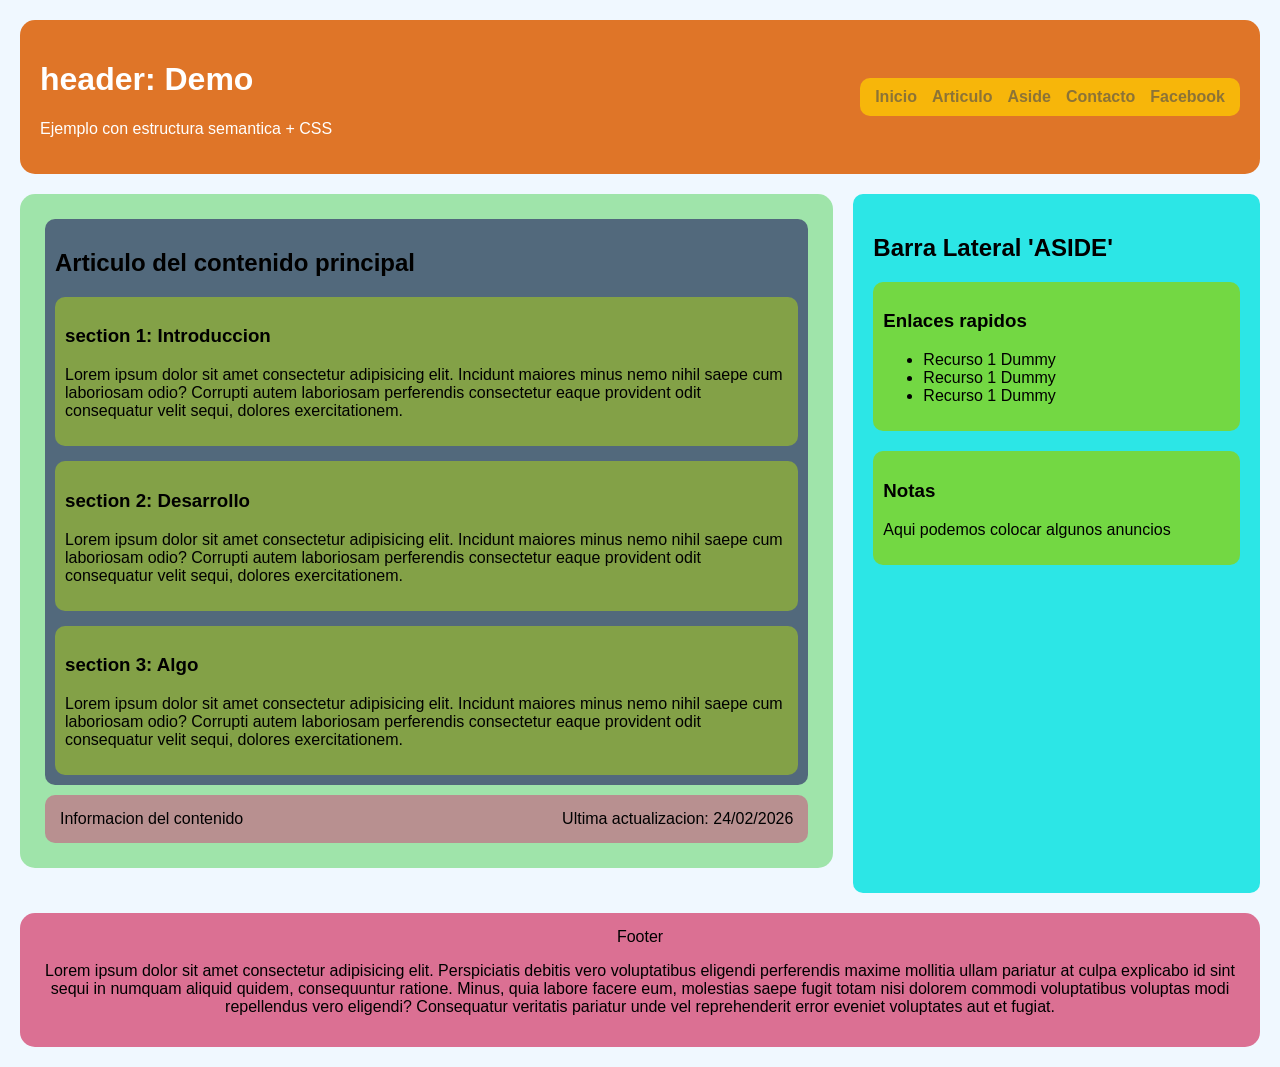
<file: index.html>
<!DOCTYPE html>
<html lang="en">

<head>
    <meta charset="UTF-8">
    <meta name="viewport" content="width=device-width, initial-scale=1.0">
    <title>Pagina Principal</title>
    <link rel="stylesheet" href="./estilos.css">
</head>

<body>
    <div class="container">
        <!-- HEADER -->
        <header>
            <div>
                <h1> header: Demo</h1>
                <p>Ejemplo con estructura semantica + CSS</p>
            </div>
            <!-- NAV -->
            <nav>
                <ul>
                    <a href="https://mimo.org/glossary/html/divs">
                        <li>Inicio</li>
                    </a>
                    <a href="#">
                        <li>Articulo</li>
                    </a>
                    <a href="">
                        <li>Aside</li>
                    </a>
                    <a href="">
                        <li>Contacto</li>
                    </a>
                    <a href="">
                        <li>Facebook</li>
                    </a>
                </ul>
            </nav>
        </header>
        <!-- PAGINA PRINCIPAL -->
        <div class="layout">
            <!-- MAIN -->
            <main>
                <article>
                    <!-- titulo del articulo principal -->
                    <h2>Articulo del contenido principal</h2>
                    <!-- SECCION 1 -->
                    <section>
                        <h3> section 1: Introduccion</h3>
                        <p>Lorem ipsum dolor sit amet consectetur adipisicing elit.
                            Incidunt maiores minus nemo nihil saepe cum laboriosam odio? Corrupti autem
                            laboriosam perferendis consectetur eaque provident odit consequatur velit sequi,
                            dolores exercitationem.
                        </p>

                    </section>
                    <!-- SECCION 2 -->
                    <section>
                        <h3> section 2: Desarrollo</h3>
                        <p>Lorem ipsum dolor sit amet consectetur adipisicing elit.
                            Incidunt maiores minus nemo nihil saepe cum laboriosam odio? Corrupti autem
                            laboriosam perferendis consectetur eaque provident odit consequatur velit sequi,
                            dolores exercitationem.
                        </p>

                    </section>
                    <!-- SECCION 3 -->
                    <section>
                        <h3> section 3: Algo</h3>
                        <p>Lorem ipsum dolor sit amet consectetur adipisicing elit.
                            Incidunt maiores minus nemo nihil saepe cum laboriosam odio? Corrupti autem
                            laboriosam perferendis consectetur eaque provident odit consequatur velit sequi,
                            dolores exercitationem.
                        </p>

                    </section>
                </article>
                <!-- FOOTER DEL MAIN -->
                 <div class="main-footer" >
                    <span>Informacion del contenido</span>
                    <span>Ultima actualizacion: 24/02/2026</span>
                 </div>
            </main>
            <!-- ASIDE -->
             <aside>
                <h2> Barra Lateral  'ASIDE'</h2>
                <section>
                    <h3>Enlaces rapidos</h3>
                    <ul>
                        <li>Recurso 1 Dummy</li>
                        <li>Recurso 1 Dummy</li>
                        <li>Recurso 1 Dummy</li>
                    </ul>
                </section>
                <section>
                    <h3>Notas </h3>
                    <p>Aqui podemos colocar algunos anuncios</p>
                </section>
             </aside>

        </div>
        <!-- Footer General -->
         <footer class="page-footer">
            Footer
            <p>Lorem ipsum dolor sit amet consectetur adipisicing elit. Perspiciatis debitis vero voluptatibus eligendi perferendis maxime mollitia ullam pariatur at culpa explicabo id sint sequi in numquam aliquid quidem, consequuntur ratione.
            Minus, quia labore facere eum, molestias saepe fugit totam nisi dolorem commodi voluptatibus voluptas modi repellendus vero eligendi? Consequatur veritatis pariatur unde vel reprehenderit error eveniet voluptates aut et fugiat.</p>
            
         </footer>
    </div>
</body>

</html>
</file>
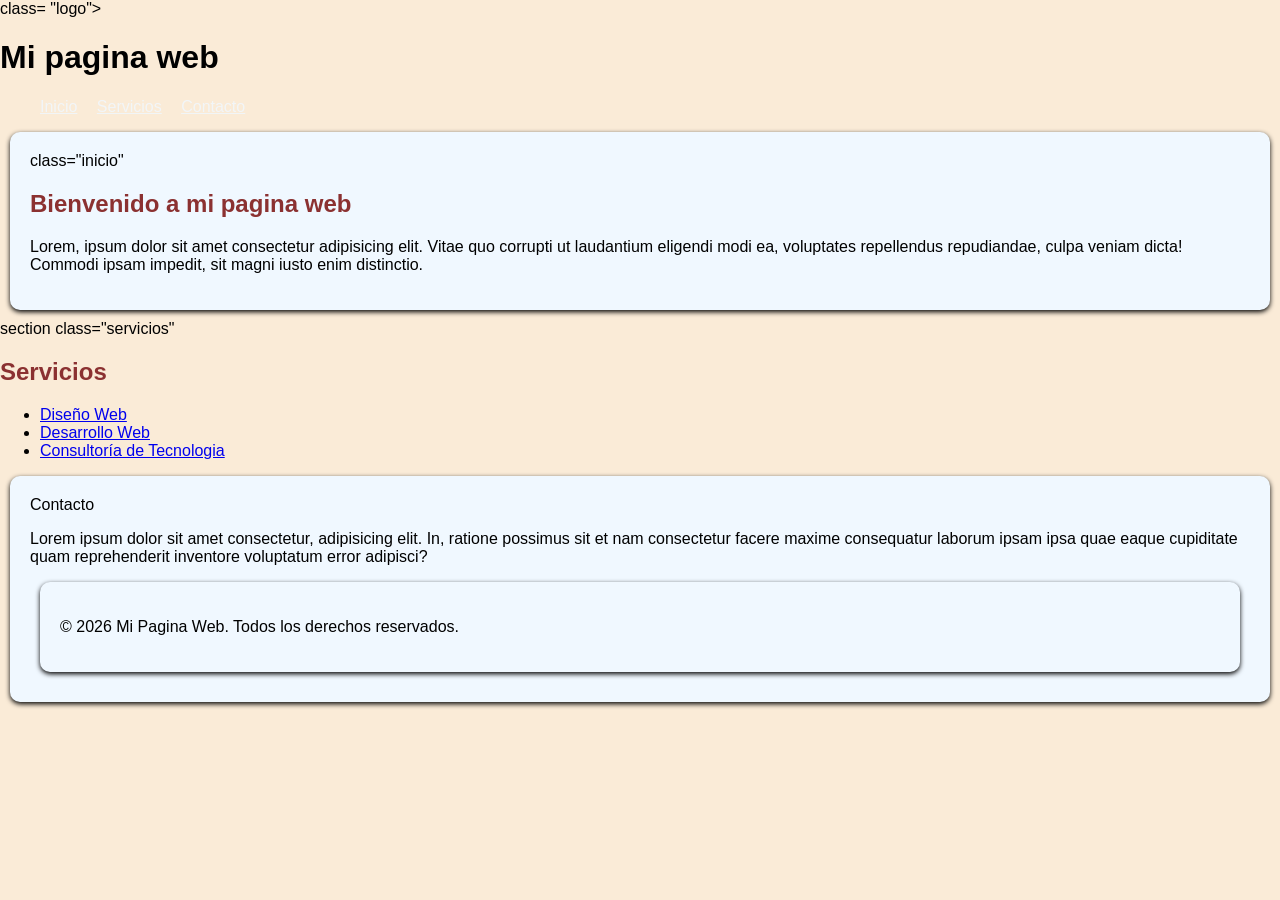
<file: 03032026/index.html>
<!DOCTYPE html>
<html lang="en">
<head>
    <meta charset="UTF-8">
    <meta name="viewport" content="width=device-width, initial-scale=1.0">
    <title>Pagina Ejemplo</title>
    <link rel="shortcut icon" href="./recursos/img/favicon.jpg" type="image/x-icon">
    <link rel="stylesheet" href="./recursos/css/estilos.css">
</head>
<body>
    <header>
        <div>class= "logo">

            <h1>Mi pagina web</h1>
        </div>
        <nav>
            <ul>
                <li><a style = "color: rgb(240, 248, 255, 0.817);" href="#">Inicio</a></li>
                <li><a class="anclas" href="">Servicios</a></li>
                <li><a class="anclas" href="#">Contacto</a></li>
            </ul>
        </nav>
    </header>
    <main>
        <section> class="inicio"
            <h2>Bienvenido a mi pagina web</h2>
            <p>Lorem, ipsum dolor sit amet consectetur adipisicing elit. Vitae quo corrupti ut laudantium eligendi modi ea, voluptates repellendus repudiandae, culpa veniam dicta! Commodi ipsam impedit, sit magni iusto enim distinctio.</p>
        </section>
        section class="servicios"
            <h2>Servicios</h2>
            <ul>
                <li><a href="#">Diseño Web</a></li>
                <li><a href="#">Desarrollo Web</a></li>
                <li><a href="#">Consultoría de Tecnologia</a></li>
            </ul>
        </section>
         <section class="contacto"
           <h2> Contacto </h2>
            <p>Lorem ipsum dolor sit amet consectetur, adipisicing elit. In, ratione possimus sit et nam consectetur facere maxime consequatur laborum ipsam ipsa quae eaque cupiditate quam reprehenderit inventore voluptatum error adipisci?</p>
            
            <section>
                <main>
                    <footer>
                        <p>&copy; 2026 Mi Pagina Web. Todos los derechos reservados.</p>
     </footer>
               
</body>
</html>
</file>
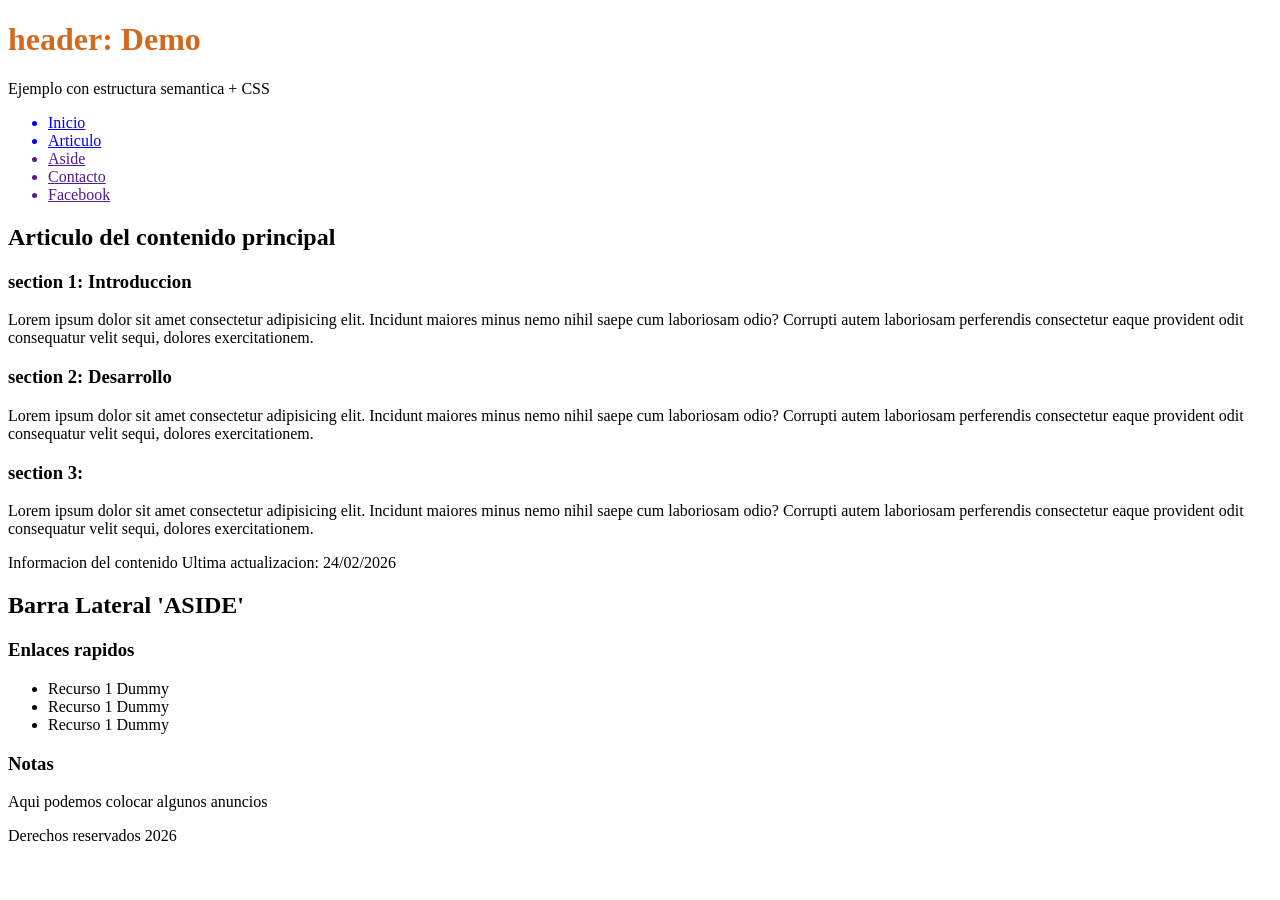
<file: 26022026/index.html>
<!DOCTYPE html>
<html lang="en">

<head>
    <meta charset="UTF-8">
    <meta name="viewport" content="width=device-width, initial-scale=1.0">
    <title>Pagina Principal</title>
    <link rel="stylesheet" href="./estilos.css">
</head>

<body>
    <div class="container">
        <!-- HEADER -->
        <header>
            <div>
                <h1> header: Demo</h1>
                <p>Ejemplo con estructura semantica + CSS</p>
            </div>
            <!-- NAV -->
            <nav>
                <ul>
                    <a href="https://mimo.org/glossary/html/divs">
                        <li>Inicio</li>
                    </a>
                    <a href="#">
                        <li>Articulo</li>
                    </a>
                    <a href="">
                        <li>Aside</li>
                    </a>
                    <a href="">
                        <li>Contacto</li>
                    </a>
                    <a href="">
                        <li>Facebook</li>
                    </a>
                </ul>
            </nav>
        </header>
        <!-- PAGINA PRINCIPAL -->
        <div class="layout">
            <!-- MAIN -->
            <main>
                <article>
                    <!-- titulo del articulo principal -->
                    <h2>Articulo del contenido principal</h2>
                    <!-- SECCION 1 -->
                    <section>
                        <h3> section 1: Introduccion</h3>
                        <p>Lorem ipsum dolor sit amet consectetur adipisicing elit.
                            Incidunt maiores minus nemo nihil saepe cum laboriosam odio? Corrupti autem
                            laboriosam perferendis consectetur eaque provident odit consequatur velit sequi,
                            dolores exercitationem.
                        </p>

                    </section>
                    <!-- SECCION 2 -->
                    <section>
                        <h3> section 2: Desarrollo</h3>
                        <p>Lorem ipsum dolor sit amet consectetur adipisicing elit.
                            Incidunt maiores minus nemo nihil saepe cum laboriosam odio? Corrupti autem
                            laboriosam perferendis consectetur eaque provident odit consequatur velit sequi,
                            dolores exercitationem.
                        </p>

                    </section>
                    <!-- SECCION 3 -->
                    <section>
                        <h3> section 3: </h3>
                        <p>Lorem ipsum dolor sit amet consectetur adipisicing elit.
                            Incidunt maiores minus nemo nihil saepe cum laboriosam odio? Corrupti autem
                            laboriosam perferendis consectetur eaque provident odit consequatur velit sequi,
                            dolores exercitationem.
                        </p>

                    </section>
                </article>
                <!-- FOOTER DEL MAIN -->
                 <div class="main-footer" >
                    <span>Informacion del contenido</span>
                    <span>Ultima actualizacion: 24/02/2026</span>
                 </div>
            </main>
            <!-- ASIDE -->
             <aside>
                <h2> Barra Lateral  'ASIDE'</h2>
                <section>
                    <h3>Enlaces rapidos</h3>
                    <ul>
                        <li>Recurso 1 Dummy</li>
                        <li>Recurso 1 Dummy</li>
                        <li>Recurso 1 Dummy</li>
                    </ul>
                </section>
                <section>
                    <h3>Notas </h3>
                    <p>Aqui podemos colocar algunos anuncios</p>
                </section>
             </aside>

        </div>
        <!-- Footer General -->
         <footer class="page-footer">
                Derechos reservados 2026
            
         </footer>
    </div>
</body>

</html>
</file>
<file: estilos.css>
/* Configuracion general */
body{
    margin: 0;
    padding: 20px;
    /*espacios respecto a  nuestro navegador*/
    font-family:Arial, sans-serif;
    background-color: aliceblue;

    min-height: 100vh;
    /* Ajustando el alto del navegador*/
}
/* contenedor principal que dice que ocupara todo el ancho de la pagina web */
/* Esto es una clase en css */
.container{
    width: 100%;
}

/* HEADER */
header{
    background-color: rgba(221, 99, 11, 0.877);
    color: white;
    padding: 20px;
    border-radius: 15px;
    display: flex;
    justify-content: space-between;
    align-items: center;

}
/* navegacion */
nav{
    background-color: rgba(255, 204, 0, 0.751);
    padding: 10px 15px;
    border-radius: 10px;
}

nav ul{
    list-style: none;
    margin: 0;
    padding:0;
    display: flex;
    gap: 15px;
}

nav a{
    text-decoration: none;
    color: rgba(82, 79, 79, 0.648);
    font-weight: bold;
}

nav a:hover{
    color: black;
}

/* layout principal */
.layout{
    margin-top: 20px;
    display: grid;
    grid-template-columns: 2fr 1fr;
    gap: 20px;
}

/* MAIN */

main{
    background: rgba(115, 218, 122, 0.638);
    padding: 25px;
    border-radius: 15px;
    margin-bottom: 25px;
}
article{
    background: rgba(59, 69, 110, 0.766);
    padding: 10px;
    border-radius: 10px;
}
section{
    background: rgb(131, 161, 71);
    padding: 10px;
    border-radius: 10px;
    margin-top: 15px;
}

.main-footer{
    background: rgba(188, 132, 141, 0.861);
    padding: 15px;
    border-radius: 10px;
    display: flex;
    justify-content: space-between;
    margin-top: 10px;
}
 /* aside */

 aside{
    background: rgb(44, 230, 230);
    padding: 20px;
    border-radius: 10px;

 }
 aside section{
    background: rgba(136, 213, 20, 0.771);
    margin-bottom: 20px;
 }


 /* footer general */
 .page-footer{
    margin-top: 20px;
    background: palevioletred;
    padding: 15px;
    border-radius: 15px;
    text-align: center;
 }
</file>
<file: 03032026/recursos/css/estilos.css>
body {
    font-family: 'Arial';
    margin: 0px;
    padding: 0px;
    background-color: antiquewhite
}

/* Encabezado */;
header {
    background-color: black;
    color: white;
    padding: 10px 0px;
    display: flex;
    justify-content: space-between
    align-items: center;

}

header .logo h1 {
    margin: 0px;
    padding-right: 40px;
    
}

nav ul li {
    
display: inline;
margin-right: 15px;


}
.anclas {
    color: rgb(240, 248, 255, 0.817)
   
}
section {
    padding: 20px;
    margin: 10px;
    border-radius: 10px;
    background-color: aliceblue;
    box-shadow: 0px 2px 5px black;
}

h2 {
    color:#8b3131
}

footer
background-color: #333;
color: white;
padiing: 10px;
margin: 10px;
border-radius: 15px;
</file>
<file: 26022026/estilos.css>
/* selecor general de h1 */

h1{
    color: chocolate;
}
/* 
generamos una clase con un punto -> . 
despues ponemos el nombre de la clase que vamos a asignar, 
nosotros lo inventamos */
.tituloAzul{
    color: blue;
}
.tituloRojo{
    color: red;
}

.tituloBorde{
    border: 1px solid black;
    background-color: yellow;
}
</file>
